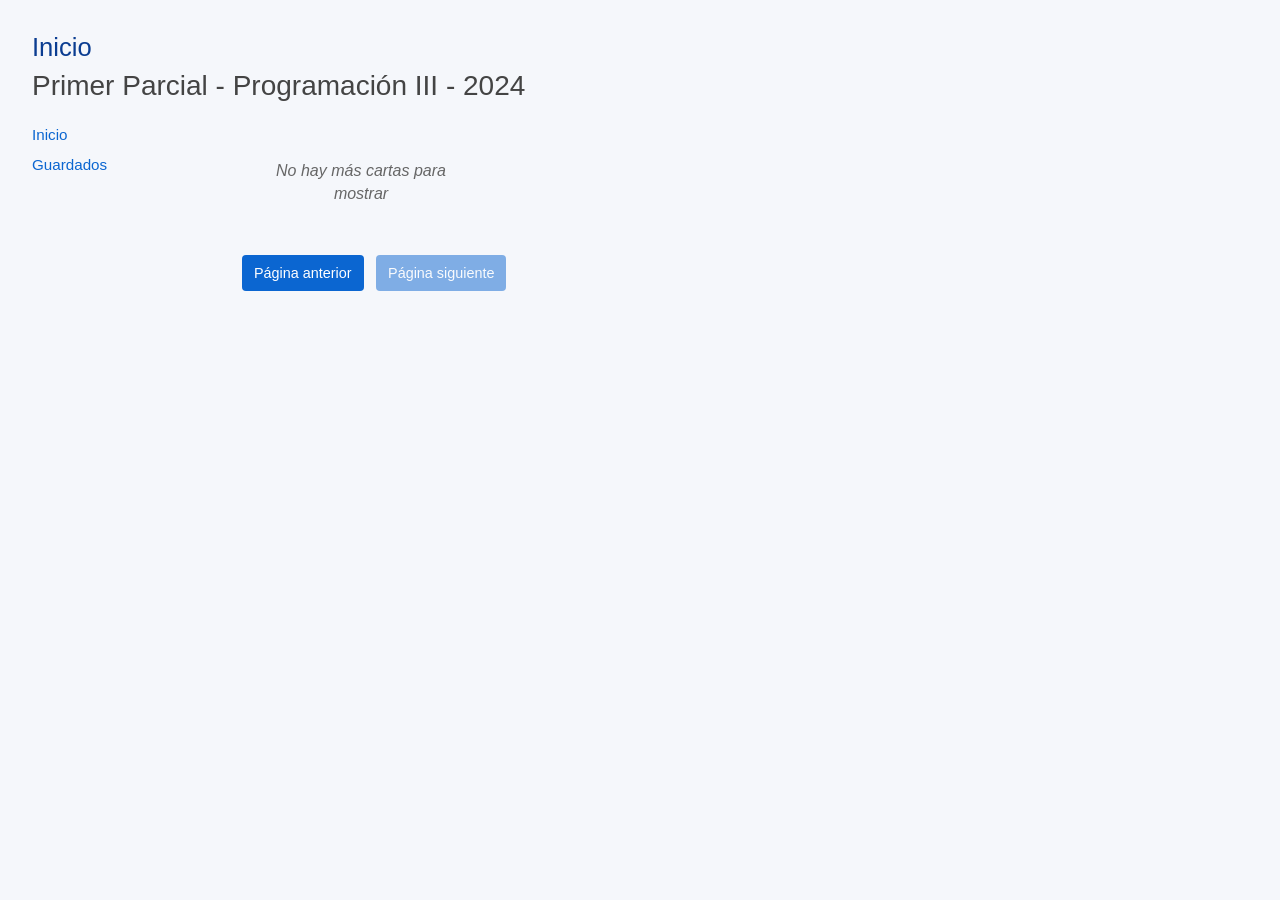
<file: index.html>
<!DOCTYPE html>
<html lang="en">

<head>
  <meta charset="UTF-8" />
  <meta name="viewport" content="width=device-width, initial-scale=1.0" />
  <link href="https://cdn.jsdelivr.net/npm/bootstrap@5.3.3/dist/css/bootstrap.min.css" rel="stylesheet"
    integrity="sha384-QWTKZyjpPEjISv5WaRU9OFeRpok6YctnYmDr5pNlyT2bRjXh0JMhjY6hW+ALEwIH" crossorigin="anonymous" />
  <link rel="stylesheet" href="estilos.css" />
  <script src="main.js" type="module"></script>
  <title>Simulacro PP - 2024</title>
</head>

<body id="body_index">
  <main class="m-2 class_main">

    <header>
      <h1>Inicio</h1>
      <h3>Primer Parcial - Programación III - 2024</h3>
    </header>

    <nav id="panel-izquierda">
      <a href="./index.html">Inicio</a>
      <a href="./guardados.html">Guardados</a>
    </nav>

    <section id="principal">
      <div id="cartas">
         
      </div>
      <button id="anterior">Página anterior</button>
      <button id="siguiente">Página siguiente</button>
    </section>

  </main>
</body>

</html>
</file>
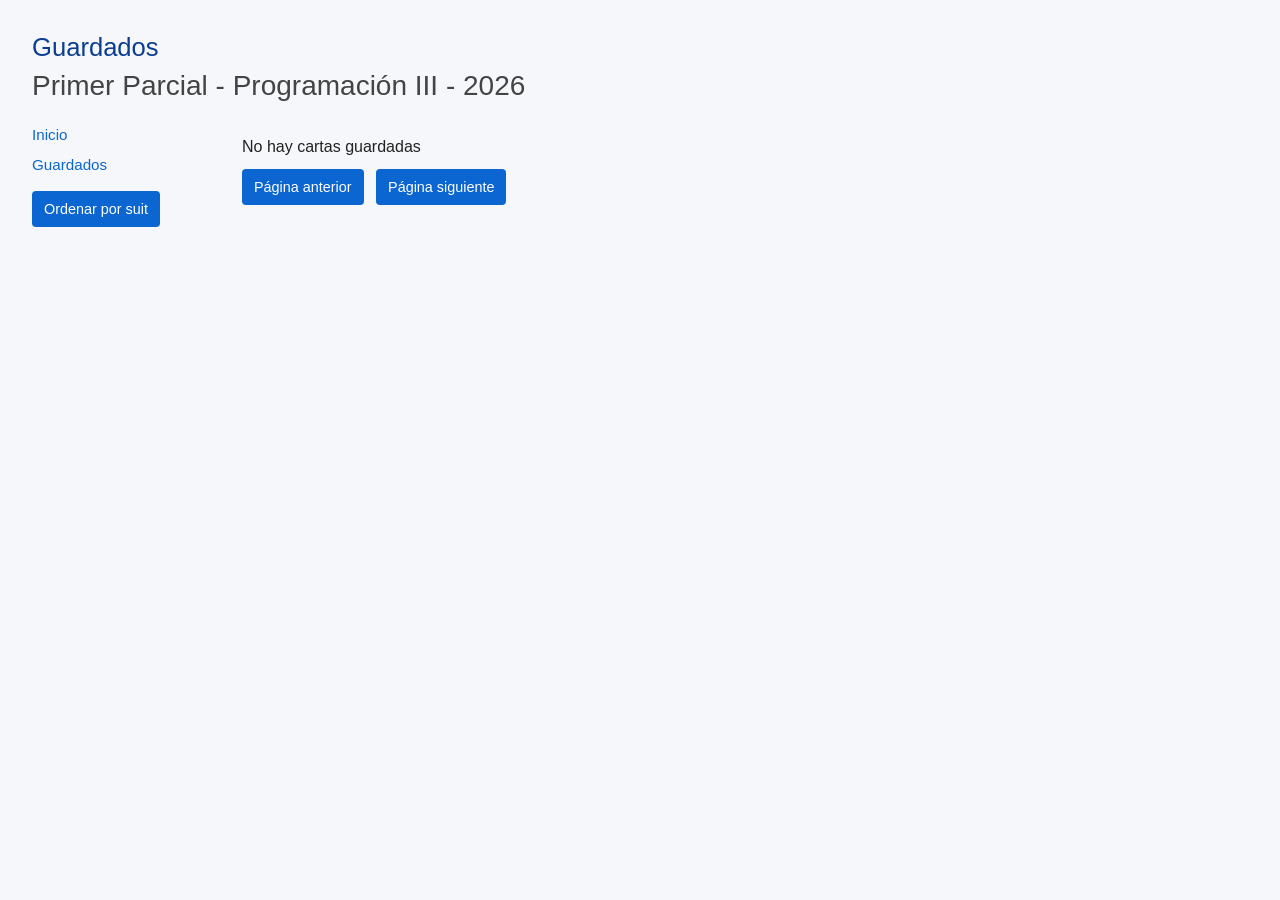
<file: guardados.html>
<!DOCTYPE html>
<html lang="en">

<head>
  <meta charset="UTF-8" />
  <meta name="viewport" content="width=device-width, initial-scale=1.0" />
  <link href="https://cdn.jsdelivr.net/npm/bootstrap@5.3.3/dist/css/bootstrap.min.css" rel="stylesheet"
    integrity="sha384-QWTKZyjpPEjISv5WaRU9OFeRpok6YctnYmDr5pNlyT2bRjXh0JMhjY6hW+ALEwIH" crossorigin="anonymous" />
  <link rel="stylesheet" href="estilos.css" />
  <script src="main.js" type="module"></script>
  <title>Primer Parcial</title>
</head>

<body id="body_guardados">
  <main class="m-2 class_main">

    <header>
      <h1>Guardados</h1>
      <h3>Primer Parcial - Programación III - 2026</h3>
    </header>

    <nav id="panel-izquierda">
      <a href="./index.html">Inicio</a>
      <a href="./guardados.html">Guardados</a>
      <button id="ordenarsuit">Ordenar por suit</button>
    </nav>

    <section id="principal">
      <div id="cartas">
         
      </div>
      <button id="anterior">Página anterior</button>
      <button id="siguiente">Página siguiente</button>
    </section>

  </main>
</body>

</html>
</file>
<file: estilos.css>
* {
  box-sizing: border-box;
  margin: 0;
  padding: 0;
}

body {
  font-family: "Segoe UI", Roboto, "Helvetica Neue", Arial, sans-serif;
  line-height: 1.4;
  background: #f5f7fb;
  color: #222;
  padding: 24px;
}


.class_main {
  display: grid;
  grid-template-columns: 200px 1fr;
  grid-template-rows: auto 1fr;
  gap: 10px;
}


header {
  grid-column: 1 / 3;
}

header h1 {
  font-size: 1.6rem;
  margin-bottom: 6px;
  color: #0b3d91;
}

header h3 {
  color: #444;
  margin-bottom: 12px;
}


nav {
  grid-column: 1 / 2;
  grid-row: 2 / 3;
}

nav a {
  display: block;
  color: #0b66d1;
  text-decoration: none;
  margin-bottom: 8px;
  font-size: 0.95rem;
}

nav a:hover {
  text-decoration: underline;
}


#principal {
  grid-column: 2 / 3;
  grid-row: 2 / 3;
}


#cartas {
  margin-top: 12px;
  display: grid;
  grid-template-columns: repeat(4, 1fr);
  gap: 18px;
}


@media (max-width: 900px) {
  #cartas {
    grid-template-columns: repeat(2, 1fr);
  }
}

@media (max-width: 550px) {
  #cartas {
    grid-template-columns: 1fr;
  }
}


.carta {
  background: linear-gradient(180deg, #ffffff 0%, #fbfdff 100%);
  border: 1px solid #cfcfcf;
  padding: 12px;
  border-radius: 6px;
  text-align: center;
  min-height: 260px;

  display: flex;
  flex-direction: column;
  align-items: center;
}

.carta h6 {
  font-size: 0.95rem;
  margin: 6px 0 4px;
}

.carta p {
  font-size: 0.88rem;
  margin: 2px 0;
}


.carta img {
  width: 110px;
  margin: 8px 0;
  border-radius: 4px;
  border: 1px solid #e2e2e2;
  cursor: pointer;
  transition: transform 0.15s ease, box-shadow 0.15s ease;
}

.carta img:hover {
  transform: translateY(-4px);
  box-shadow: 0 8px 20px rgba(10, 10, 10, 0.08);
}


button {
  background: #0b66d1;
  color: #fff;
  border: none;
  padding: 8px 12px;
  border-radius: 4px;
  cursor: pointer;
  font-size: 0.9rem;
  margin-top: 8px;
}

button:hover {
  background: #0955b0;
}

button:active {
  transform: translateY(1px);
}

button[disabled] {
  opacity: 0.5;
  cursor: not-allowed;
}


#principal button {
  margin-right: 8px;
  margin-top: 10px;
}

.mensaje-fin {
  width: 100%;
  text-align: center;
  color: #666;
  padding: 24px 8px;
  font-style: italic;
}
</file>
